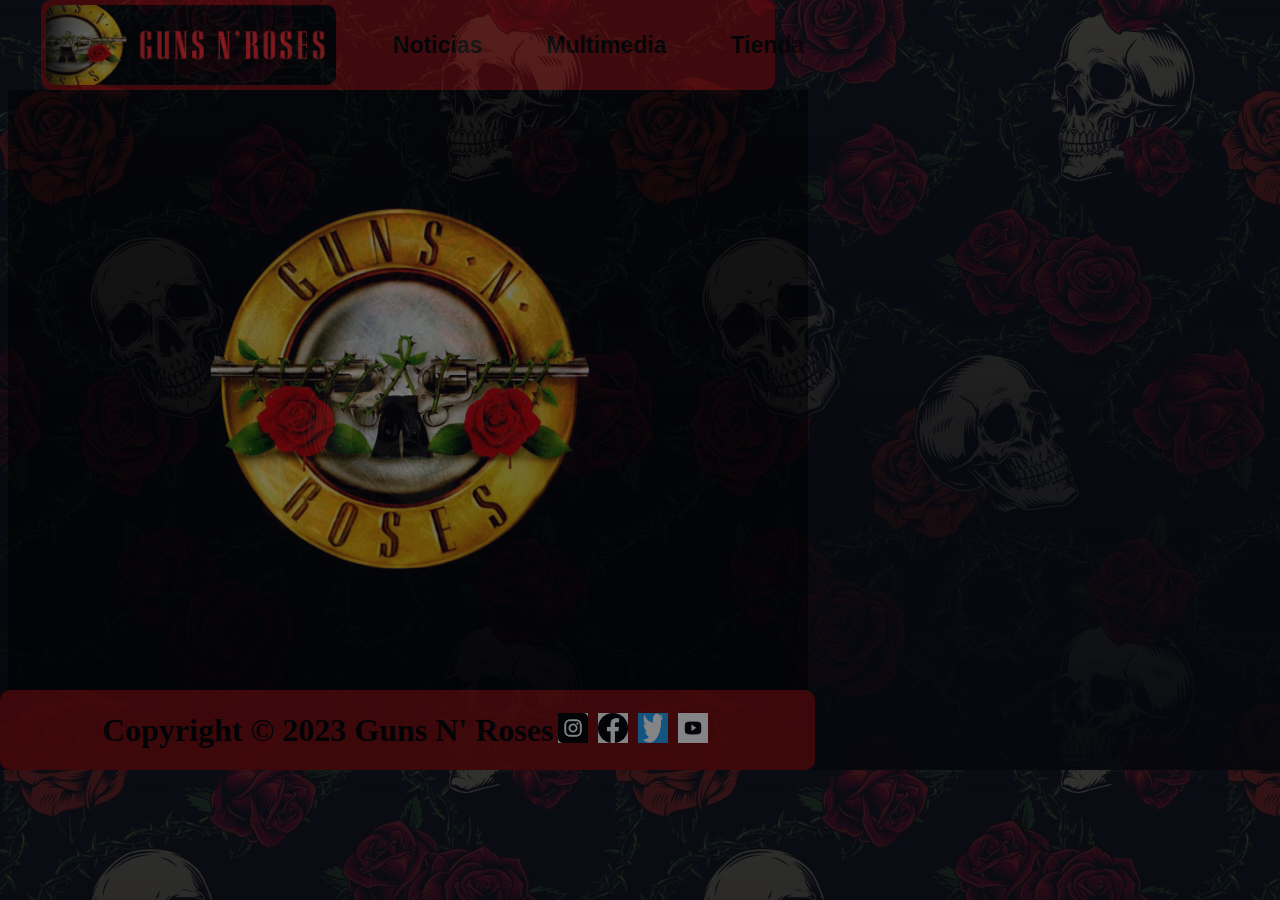
<file: index.html>
<!DOCTYPE html>
<html lang="en">
<head>
    <meta charset="UTF-8">
    <meta name="viewport" content="width=device-width, initial-scale=1.0">
    <link rel="preconnect" href="https://fonts.googleapis.com">
    <link rel="preconnect" href="https://fonts.gstatic.com" crossorigin>
    <link href="https://fonts.googleapis.com/css2?family=Inconsolata:wght@300&display=swap" rel="stylesheet">
    <link rel="stylesheet" href="./css/style.css">
    <link rel="icon" type="image/png" sizes="32x32" href="fotos/android-chrome-192x192.png">


     <title>GNR WEB</title>
</head>
<link rel="stylesheet" href="./fotos/android-chrome-192x192.png">

  <body>
    <div class="container">
      <header class="header">
    
        <nav class="headerNav">
            <div class="headerLogo">
               <a href="index.html"><img src="./fotos/logob.jpg" alt="logo"></a>
            </div>
        

          <ul class="headerMenu">
            <li class="headerItem"><a class="link" href="./pags/noticias.html">Noticias</a></li>
            <li class="headerItem"><a class="link" href="./pags/multimedia.html">Multimedia</a></li>
            <li class="headerItem"><a class="link" href="./pags/tienda.html">Tienda</a></li>
          
          </ul>
        </nav>
</header>
<main class="cuerpo">
  
  </class>
  <img src="./fotos/gnr.webp" alt="fondo index">
</main>

<footer class="footer">
       <div class="text">
        <h1>Copyright © 2023 Guns N' Roses</h1>
      </div>
 
     <div class="footerimg">
       
        <a href="https://www.instagram.com" target="_blank"><img src="./fotos/ig.png" alt="logo ig">
        <a href="https://www.facebook.com" target="_blank"><img src="./fotos/face.png" alt="logo fb">
        <a href="https://www.twitter.com" target="_blank"><img src="./fotos/twt.png" alt="logo tw">
        <a href="https://www.youtube.com" target="_blank"><img src="./fotos/yt.jpg" alt="logo yt">
      </div> 
 
 
</footer>
    </div>
    
</body>
</html>
</div>
</file>
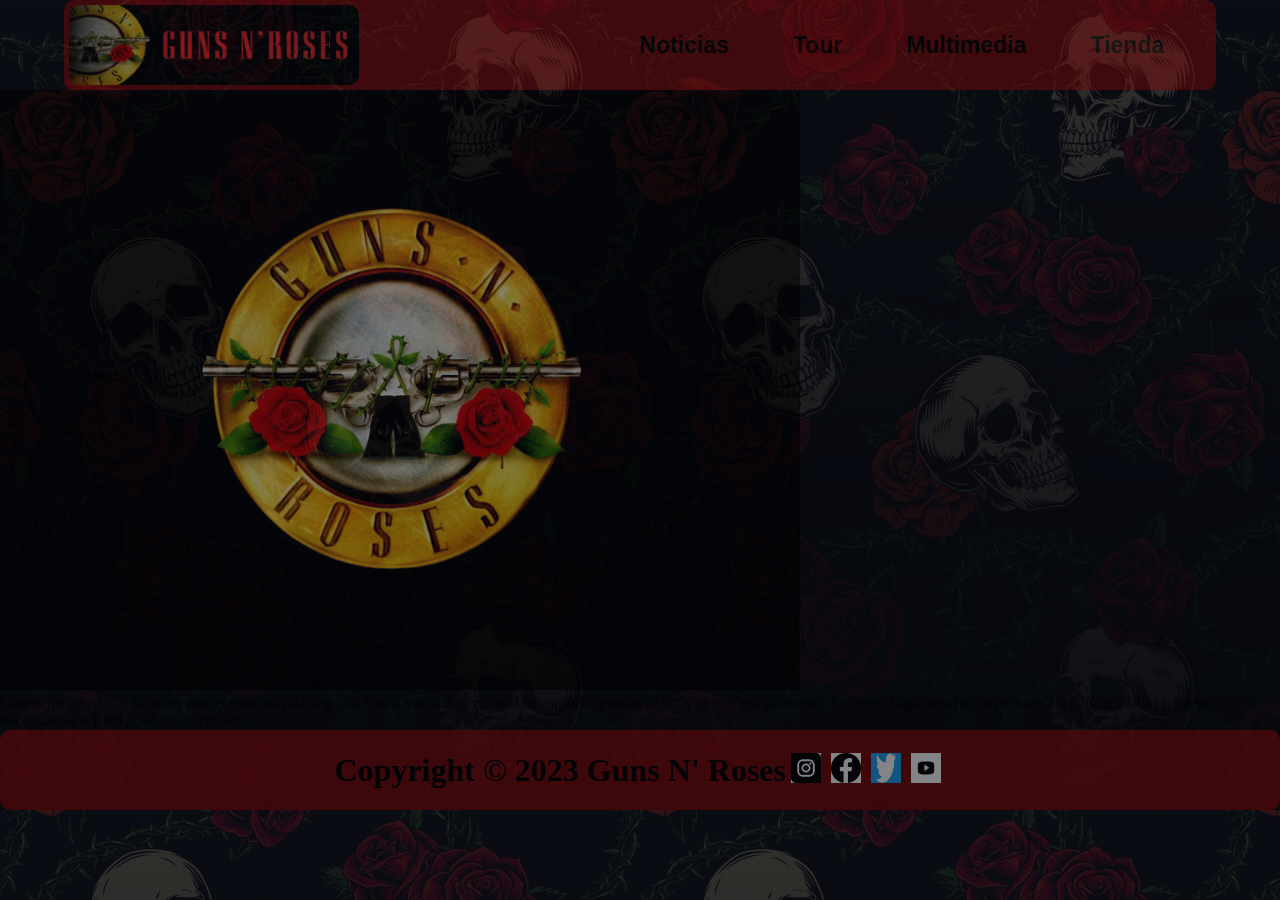
<file: grid.html>
<!DOCTYPE html>
<html lang="en">
<head>
    <meta charset="UTF-8">
    <meta name="viewport" content="width=device-width, initial-scale=1.0">
    <link rel="preconnect" href="https://fonts.googleapis.com">
    <link rel="preconnect" href="https://fonts.gstatic.com" crossorigin>
    <link href="https://fonts.googleapis.com/css2?family=Inconsolata:wght@300&display=swap" rel="stylesheet">
    <link rel="stylesheet" href="./css/style.css">
    <link rel="icon" type="image/png" sizes="32x32" href="fotos/android-chrome-192x192.png">


     <title>GNR WEB</title>
</head>
<link rel="stylesheet" href="./fotos/android-chrome-192x192.png">
  <body>
    <div class="container">

        <header class="header">
            <nav class="headerNav">
                <div class="headerLogo">
                   <a href="index.html"><img src="./fotos/logob.jpg" alt="logo"></a>
                </div>
            

              <ul class="headerMenu">
                <li class="headerItem"><a class="link" href="noticias.html">Noticias</a></li>
                <li class="headerItem"><a class="link" href="tour.html">Tour</a></li>
                <li class="headerItem"><a class="link" href="multimedia.html">Multimedia</a></li>
                <li class="headerItem"><a class="link" href="tienda.html">Tienda</a></li>
              
              </ul>
            </nav>
        </header>

        <section1 class="section1">
            <img src="./fotos/gnr.webp" alt="fondo index">
        </section1>
            
        <section2 class="section2">
            <p>Lorem ipsum, dolor sit amet consectetur adipisicing elit. Quod veritatis error omnis corporis quaerat officiis ut minima praesentium, nemo fugit, tenetur, asperiores cupiditate mollitia. Saepe, necessitatibus fugit. Dolore, porro vero!</p>
        </section2>

        <footer class="footer">
            <div class="text">
                <h1>Copyright © 2023 Guns N' Roses</h1>
              </div>
         
             <div class="footerimg">
               
                <a href="https://www.instagram.com" target="_blank"><img src="./fotos/ig.png" alt="logo ig">
                <a href="https://www.facebook.com" target="_blank"><img src="./fotos/face.png" alt="logo fb">
                <a href="https://www.twitter.com" target="_blank"><img src="./fotos/twt.png" alt="logo tw">
                <a href="https://www.youtube.com" target="_blank"><img src="./fotos/yt.jpg" alt="logo yt">
                  <a href="" class="fa fa-facebook"></a>
              </div> 
         
        </footer>

      </div>
   
</div>
    
</body>
</html>
</file>
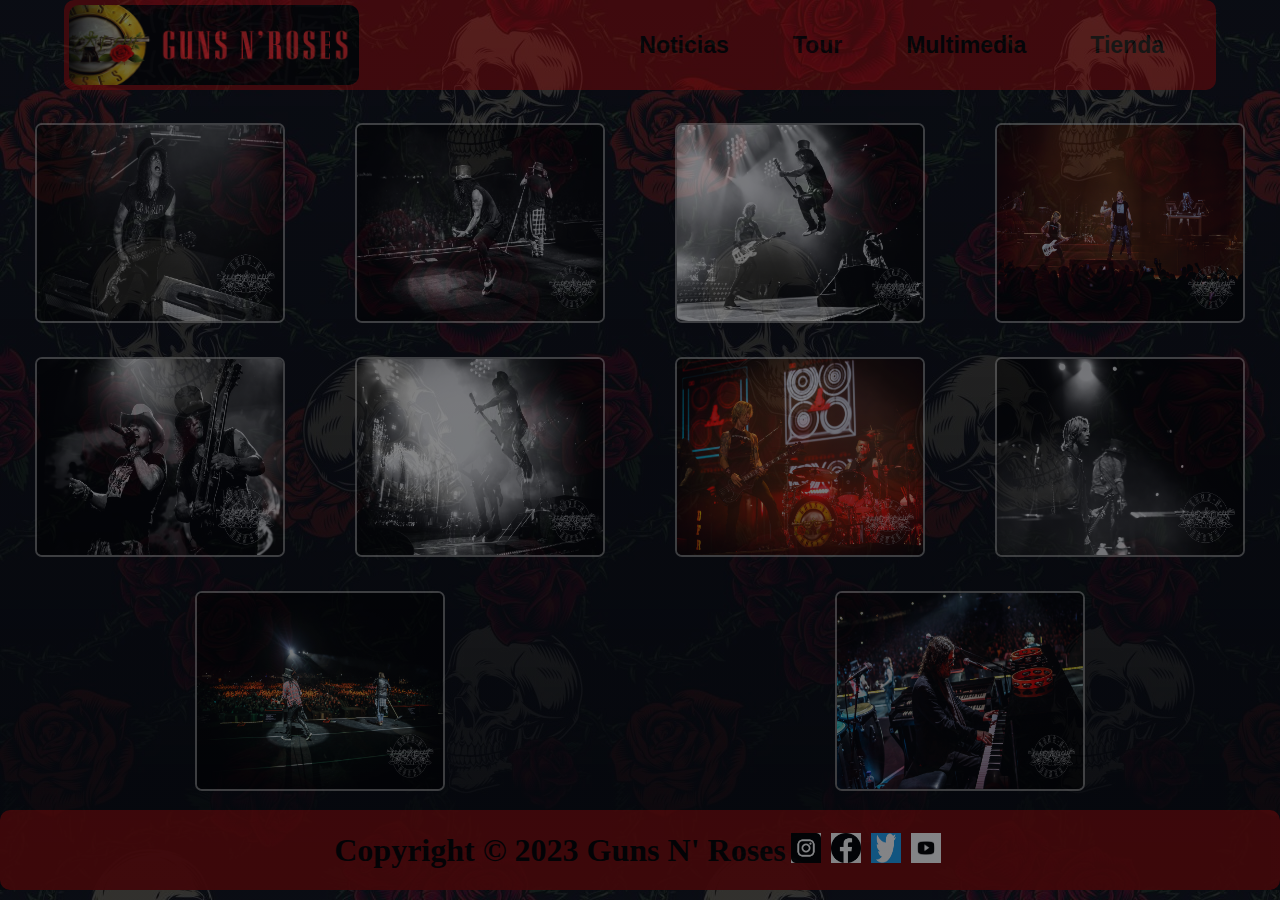
<file: multimedia.html>
<!DOCTYPE html>
<html lang="en">
<head>
    <meta charset="UTF-8">
    <meta name="viewport" content="width=device-width, initial-scale=1.0">
    <link rel="stylesheet" href="./css/style.css">
     <title>Document</title>
</head>
<body>
  <div class="container">
    <header class="header">
    
      <nav class="headerNav">
          <div class="headerLogo">
              <a href="index.html"><img src="./fotos/logob.jpg" alt="logo"></a>
          </div>
      

        <ul class="headerMenu">
          <li class="headerItem"><a class="link" href="noticias.html">Noticias</a></li>
          <li class="headerItem"><a class="link" href="tour.html">Tour</a></li>
          <li class="headerItem"><a class="link" href="multimedia.html">Multimedia</a></li>
          <li class="headerItem"><a class="link" href="tienda.html">Tienda</a></li>
        
        </ul>
      </nav>
    </header>
        <br>
      <main class="cuerpomult">
        <div class="imgmult">
          <img src="./fotos/1.jpg" alt="">
          </div>
          <div class="imgmult">
          <img src="./fotos/2.jpg" alt="">
          </div>
          <div class="imgmult">
          <img src="./fotos/3.jpg" alt="">
          </div>
          <div class="imgmult">
          <img src="./fotos/4.jpg" alt="">
          </div>
          <div class="imgmult">
          <img src="./fotos/5.jpg" alt="">
          </div>
          <div class="imgmult">
          <img src="./fotos/6.jpg" alt="">
          </div>
          <div class="imgmult">
          <img src="./fotos/7.jpg" alt="">
          </div>
          <div class="imgmult">
          <img src="./fotos/8.jpg" alt="">
          </div>
          <div class="imgmult">
          <img src="./fotos/9.jpg" alt="">
          </div>
          <div class="imgmult">
          <img src="./fotos/10.jpg" alt="">
          </div>
        
    </main>

      <footer class="footer">
        <div class="text">
          <h1>Copyright © 2023 Guns N' Roses</h1>
        </div>

        <div class="footerimg">
          <a href="https://www.instagram.com" target="_blank"><img src="./fotos/ig.png" alt="logo ig">
          <a href="https://www.facebook.com" target="_blank"><img src="./fotos/face.png" alt="logo fb">
          <a href="https://www.twitter.com" target="_blank"><img src="./fotos/twt.png" alt="logo tw">
          <a href="https://www.youtube.com" target="_blank"><img src="./fotos/yt.jpg" alt="logo yt">
        </div> 


      </footer>

</div>
    
</body>
</html>
</file>
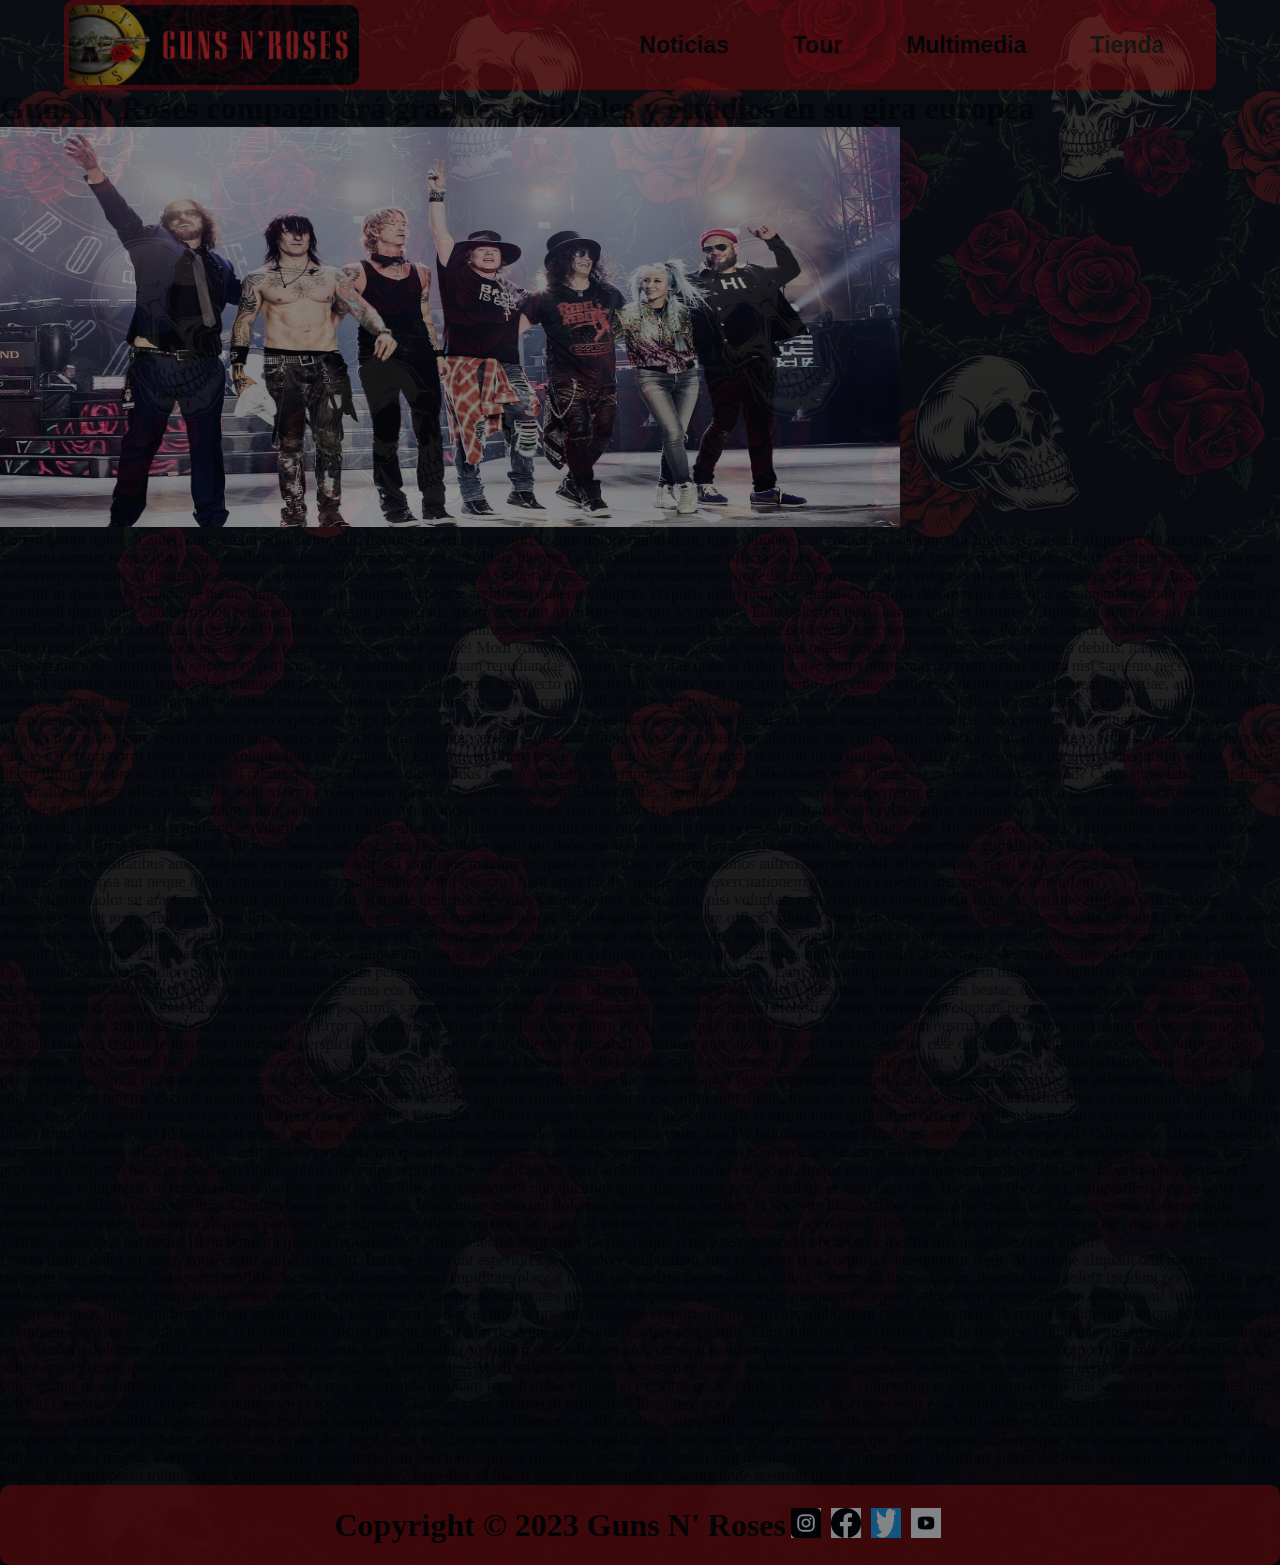
<file: noticias.html>
<!DOCTYPE html>
<html lang="en">
<head>
    <meta charset="UTF-8">
    <meta name="viewport" content="width=device-width, initial-scale=1.0">
    <link href="https://cdn.jsdelivr.net/npm/bootstrap@5.3.1/dist/css/bootstrap.min.css" rel="stylesheet" integrity="sha384-4bw+/aepP/YC94hEpVNVgiZdgIC5+VKNBQNGCHeKRQN+PtmoHDEXuppvnDJzQIu9" crossorigin="anonymous">
    <link href="https://cdn.jsdelivr.net/npm/bootstrap@5.3.1/dist/css/bootstrap.min.css" rel="stylesheet" integrity="sha384-4bw+/aepP/YC94hEpVNVgiZdgIC5+VKNBQNGCHeKRQN+PtmoHDEXuppvnDJzQIu9" crossorigin="anonymous">
    <link rel="stylesheet" href="./css/style.css">
    <link rel="preconnect" href="https://fonts.gstatic.com" crossorigin>
    <link href="https://fonts.googleapis.com/css2?family=Inconsolata:wght@300&display=swap" rel="stylesheet">
     <title>Document</title>
</head>
<body>
  
    <div class="header">
    
      <nav class="headerNav">
          <div class="headerLogo">
              <a href="index.html"><img src="./fotos/logob.jpg" alt="logo"></a>
          </div>
      

        <ul class="headerMenu">
          <li class="headerItem"><a class="link" href="noticias.html">Noticias</a></li>
          <li class="headerItem"><a class="link" href="tour.html">Tour</a></li>
          <li class="headerItem"><a class="link" href="multimedia.html">Multimedia</a></li>
          <li class="headerItem"><a class="link" href="tienda.html">Tienda</a></li>
        
        </ul>
      </nav>
   
</header>
<main class="cuerpon">
<div class="container-fluid">
<div class="row">
  <div class="col-xs-12  text-light p-3 text-center col1">
 <h1 class="">
  Guns N’ Roses compaginará grandes festivales y estadios en su gira europea
 </h1>
  </div>
  <div class="col-xs-12 text-center imgnot">
   
    <img class="img-fluid" src="./fotos/guns-n-roses-2023-pic-1.jpg" alt="">
    
  </div>
  <div class="col-xs-12 col-lg-6 p-3 text-light "><p>
   Lorem ipsum dolor sit amet, consectetur adipisicing elit. Ratione deserunt asperiores sequi dolore quibusdam, nisi voluptate rem corporis consequuntur fugit. At, ratione aliquam odit maxime, magnam eveniet neque fuga porro mollitia ducimus doloremque amet cupiditate placeat facilis quibusdam facere officia soluta. Commodi itaque ipsum, deleniti iusto soluta incidunt porro, et illo eum doloremque harum! At ipsum hic laborum veniam odio corporis doloremque voluptates nesciunt voluptatum cum, impedit, magnam excepturi voluptatem exercitationem quod quam! Iusto pariatur suscipit in quos unde cupiditate harum autem adipisci voluptatum beatae architecto quaerat voluptate corporis optio tempora, quibusdam culpa doloremque deserunt assumenda ratione iste voluptates? Commodi quasi, unde, dolorem non reiciendis nam ipsum perspiciatis ipsam deserunt asperiores suscipit accusamus. Eum dolorum quasi harum quia in maiores. Cupiditate autem sequi accusamus id, reprehenderit dolorem officia quas quos blanditiis nemo eos repellendus numquam eum laborum non, corrupti natus atque possimus. Iure numquam beatae, dolorem corporis ratione nisi repellat aut, soluta quod placeat quos laborum quaerat atque possimus sapiente neque! Modi voluptatibus non accusamus harum molestias omnis commodi voluptate nemo, maiores debitis, itaque inventore consequatur nisi, similique obcaecati ea pariatur. Error assumenda magnam repudiandae veniam et ex, vitae quos at dolor beatae sunt voluptatum nostrum nemo rerum nisi sapiente necessitatibus hic deleniti corporis debitis temporibus numquam perspiciatis quas. Labore error architecto explicabo! Inventore non suscipit nemo? In, consectetur esse debitis exercitationem molestiae, adipisci ipsa numquam fugiat mollitia fugit dignissimos maiores voluptas accusamus ratione laborum et officia alias, culpa velit cumque voluptatibus magni sint. Velit enim est debitis pariatur, amet fugiat. Culpa perspiciatis possimus incidunt officiis vero explicabo, fugit natus vel ducimus earum officia repellat eius sint amet fugiat excepturi suscipit. Sed corporis, doloremque eos voluptatem distinctio adipisci placeat tenetur, eveniet ipsum asperiores exercitationem nesciunt sapiente quisquam maiores est animi sunt dignissimos iste consectetur, doloribus autem ducimus accusantium! Reprehenderit eaque, excepturi porro totam magni voluptatibus consequuntur? Expedita ad libero neque repudiandae, laborum unde nostrum iusto quibusdam officiis repellendus pariatur accusantium soluta. Officiis libero illum tempora sit? Id fugiat nisi minus qui ipsa aliquam, dignissimos recusandae officiis tempora enim, iste hic laboriosam eum aliquid est maiores illum saepe ad? Culpa quos labore, expedita aspernatur laborum officia fuga illo, velit maiores voluptatum quaerat! Laboriosam, sunt! Doloremque, repellat eum nam recusandae aspernatur eaque aliquid corrupti facere sequi accusamus fuga provident distinctio hic a praesentium illum, animi eius culpa repudiandae vel obcaecati quos architecto assumenda eligendi. Itaque cum soluta atque temporibus! Pariatur, laboriosam aspernatur? Perferendis voluptatem in repudiandae doloribus porro facilis alias exercitationem quo ducimus quas dignissimos necessitatibus, et vero fuga odit. Hic saepe obcaecati, voluptatibus beatae amet esse quaerat quos officia porro mollitia. Aliquam beatae aut nesciunt, laudantium optio qui dolorum saepe tenetur veniam, et sapiente libero labore aspernatur cupiditate? Magni earum deserunt quia recusandae necessitatibus amet aliquam, pariatur vitae adipisci similique maxime ex quasi sit veritatis et. Dignissimos autem aperiam nihil officiis labore repellendus saepe hic, dicta nesciunt dolores veritatis, quae ipsa aut neque illum tempora quaerat repudiandae? Nihil delectus fugit amet facilis, neque error exercitationem obcaecati expedita nisi modi, nesciunt ullam?
  </p></div>
  <div class="col-xs-12 col-lg-6 p-3  text-light"><p>
    Lorem ipsum dolor sit amet, consectetur adipisicing elit. Ratione deserunt asperiores sequi dolore quibusdam, nisi voluptate rem corporis consequuntur fugit. At, ratione aliquam odit maxime, magnam eveniet neque fuga porro mollitia ducimus doloremque amet cupiditate placeat facilis quibusdam facere officia soluta. Commodi itaque ipsum, deleniti iusto soluta incidunt porro, et illo eum doloremque harum! At ipsum hic laborum veniam odio corporis doloremque voluptates nesciunt voluptatum cum, impedit, magnam excepturi voluptatem exercitationem quod quam! Iusto pariatur suscipit in quos unde cupiditate harum autem adipisci voluptatum beatae architecto quaerat voluptate corporis optio tempora, quibusdam culpa doloremque deserunt assumenda ratione iste voluptates? Commodi quasi, unde, dolorem non reiciendis nam ipsum perspiciatis ipsam deserunt asperiores suscipiqadt accusamus. Eum dolorum quasi harum quia in maiores. Cupiditate autem sequi accusamus id, reprehenderit dolorem officia quas quos blanditiis nemo eos repellendus numquam eum laborum non, corrupti natus atque possimus. Iure numquam beatae, dolorem corporis ratione nisi repellat aut, soluta quod placeat quos laborum quaerat atque possimus sapiente neque! Modi voluptatibus non accusamus harum molestias omnis commodi voluptate nemo, maiores debitis, itaque inventore consequatur nisi, similique obcaecati ea pariatur. Error assumenda magnam repudiandae veniam et ex, vitae quos at dolor beatae sunt voluptatum nostrum nemo rerum nisi sapiente necessitatibus hic deleniti corporis debitis temporibus numquam perspiciatis quas. Labore error architecto explicabo! Inventore non suscipit nemo? In, consectetur esse debitis exercitationem molestiae, adipisci ipsa numquam fugiat mollitia fugit dignissimos maiores voluptas accusamus ratione laborum et officia alias, culpa velit cumque voluptatibus magni sint. Velit enim est debitis pariatur, amet fugiat. Culpa perspiciatis possimus incidunt officiis vero explicabo, fugit natus vel ducimus earum officia repellat eius sint amet fugiat excepturi suscipit. Sed corporis, doloremque eos voluptatem distinctio adipisci placeat tenetur, eveniet ipsum asperiores exercitationem nesciunt sapiente quisquam maiores est animi sunt dignissimos iste consectetur, doloribus autem ducimus accusantium! Reprehenderit eaque, excepturi porro totam magni voluptatibus consequuntur? Expedita ad libero neque repudiandae, laborum unde nostrum iusto quibusdam officiis repellendus pariatur accusantium soluta. Officiis libero illum tempora sit? Id fugiat nisi minus qui ipsa aliquam, dignissimos recusandae officiis tempora enim, iste hic laboriosam eum aliquid est maiores illum saepe ad? Culpa quos labore, expedita aspernatur laborum officia fuga illo, velit maiores voluptatum quaerat! Laboriosam, sunt! Doloremque, repellat eum nam recusandae aspernatur eaque aliquid corrupti facere sequi accusamus fuga provident distinctio hic a praesentium illum, animi eius culpa repudiandae vel obcaecati quos architecto assumenda eligendi. Itaque cum soluta atque temporibus! Pariatur, laboriosam aspernatur? Perferendis voluptatem in repudiandae doloribus porro facilis alias exercitationem quo ducimus quas dignissimos necessitatibus, et vero fuga odit. Hic saepe obcaecati, voluptatibus beatae amet esse quaerat quos officia porro mollitia. Aliquam beatae aut nesciunt, laudantium optio qui dolorum saepe tenetur veniam, et sapiente libero labore aspernatur cupiditate? Magni earum deserunt quia recusandae necessitatibus amet aliquam, pariatur vitae adipisci similique maxime ex quasi sit veritatis et. Dignissimos autem aperiam nihil officiis labore repellendus saepe hic, dicta nesciunt dolores veritatis, quae ipsa aut neque illum tempora quaerat repudiandae? Nihil delectus fugit amet facilis, neque error exercitationem obcaecati expedita nisi modi, nesciunt ullam?
   </p>
  </div>
  <div class="col-xs-12 col-lg-12 p-3 bg-secondary text-light"><p>
    Lorem ipsum dolor sit amet, consectetur adipisicing elit. Ratione deserunt asperiores sequi dolore quibusdam, nisi voluptate rem corporis consequuntur fugit. At, ratione aliquam odit maxime, magnam eveniet neque fuga porro mollitia ducimus doloremque amet cupiditate placeat facilis quibusdam facere officia soluta. Commodi itaque ipsum, deleniti iusto soluta incidunt porro, et illo eum doloremque harum! At ipsum hic laborum veniam odio corporis doloremque voluptates nesciunt voluptatum cum, impedit, magnam excepturi voluptatem exercitationem quod quam! Iusto pariatur suscipit in quos unde cupiditate harum autem adipisci voluptatum beatae architecto quaerat voluptate corporis optio tempora, quibusdam culpa doloremque deserunt assumenda ratione iste voluptates? Commodi quasi, unde, dolorem non reiciendis nam ipsum perspiciatis ipsam deserunt asperiores suscipit accusamus. Eum dolorum quasi harum quia in maiores. Cupiditate autem sequi accusamus id, reprehenderit dolorem officia quas quos blanditiis nemo eos repellendus numquam eum laborum non, corrupti natus atque possimus. Iure numquam beatae, dolorem corporis ratione nisi repellat aut, soluta quod placeat quos laborum quaerat atque possimus sapiente neque! Modi voluptatibus non accusamus harum molestias omnis commodi voluptate nemo, maiores debitis, itaque inventore consequatur nisi, similique obcaecati ea pariatur. Error assumenda magnam repudiandae veniam et ex, vitae quos at dolor beatae sunt voluptatum nostrum nemo rerum nisi sapiente necessitatibus hic deleniti corporis debitis temporibus numquam perspiciatis quas. Labore error architecto explicabo! Inventore non suscipit nemo? In, consectetur esse debitis exercitationem molestiae, adipisci ipsa numquam fugiat mollitia fugit dignissimos maiores voluptas accusamus ratione laborum et officia alias, culpa velit cumque voluptatibus magni sint. Velit enim est debitis pariatur, amet fugiat. Culpa perspiciatis possimus incidunt officiis vero explicabo, fugit natus vel ducimus earum officia repellat eius sint amet fugiat excepturi suscipit. Sed corporis, doloremque eos voluptatem distinctio adipisci placeat tenetur, eveniet ipsum asperiores exercitationem nesciunt sapiente quisquam maiores est animi sunt dignissimos iste consectetur, doloribus autem ducimus accusantium! Reprehenderit eaque, excepturi porro totam magni voluptatibus consequuntur? Expedita ad libero neque repudiandae, laborum unde nostrum iusto quibusdam 
   </p></div>
  
</div>
</div>
</main>

<footer class="footer">
<div class="text">
 <h1>Copyright © 2023 Guns N' Roses</h1>
</div>

<div class="footerimg">

 <a href="https://www.instagram.com" target="_blank"><img src="./fotos/ig.png" alt="logo ig">
 <a href="https://www.facebook.com" target="_blank"><img src="./fotos/face.png" alt="logo fb">
 <a href="https://www.twitter.com" target="_blank"><img src="./fotos/twt.png" alt="logo tw">
 <a href="https://www.youtube.com" target="_blank"><img src="./fotos/yt.jpg" alt="logo yt">
</div>


</footer>
</div>
<script src="https://cdn.jsdelivr.net/npm/bootstrap@5.3.1/dist/js/bootstrap.bundle.min.js" integrity="sha384-HwwvtgBNo3bZJJLYd8oVXjrBZt8cqVSpeBNS5n7C8IVInixGAoxmnlMuBnhbgrkm" crossorigin="anonymous"></script> 
</body>
</html>
</file>
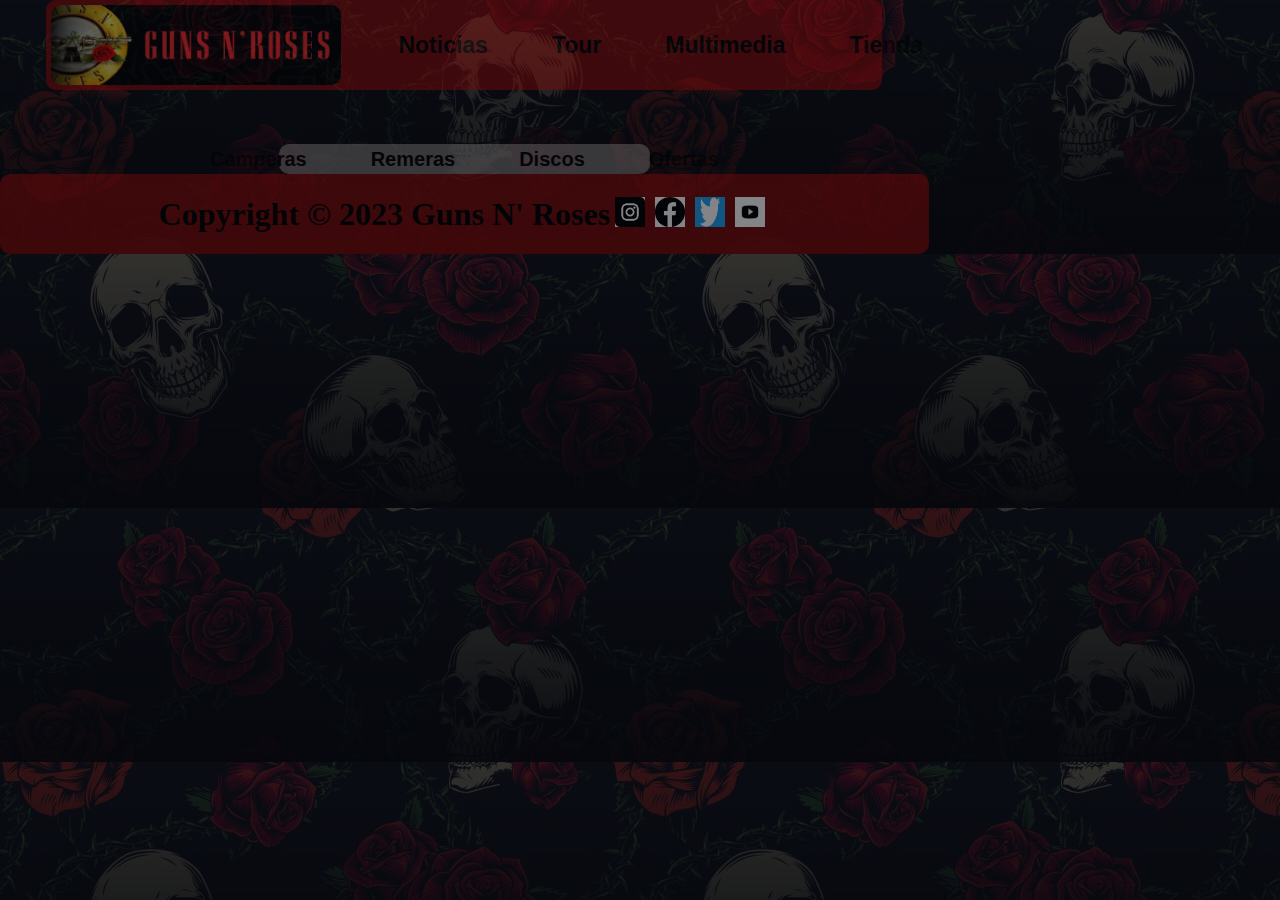
<file: tienda.html>
<!DOCTYPE html>
<html lang="en">
<head>
    <meta charset="UTF-8">
    <meta name="viewport" content="width=device-width, initial-scale=1.0">
    <link rel="stylesheet" href="./css/style.css">
     <title>Document</title>
</head>
<body>
  <div class="container">
    <header class="header">
    
      <nav class="headerNav">
          <div class="headerLogo">
              <a href="index.html"><img src="./fotos/logob.jpg" alt="logo"></a>
          </div>
      

        <ul class="headerMenu">
          <li class="headerItem"><a class="link" href="noticias.html">Noticias</a></li>
          <li class="headerItem"><a class="link" href="tour.html">Tour</a></li>
          <li class="headerItem"><a class="link" href="multimedia.html">Multimedia</a></li>
          <li class="headerItem"><a class="link" href="tienda.html">Tienda</a></li>
        
        </ul>
      </nav>
</header>
<br><br><br>
<main class="cuerpo">
<nav class="navtienda">


 <ul class="tienda">
  <li class="tiendalist"><a class="link" href="">Camperas</a></li>
  <li class=""><a class="link" href="">Remeras</a></li>
  <li class=""><a class="link" href="">Discos</a></li>
  <li class="tiendalist"><a class="link" href="">Ofertas</a></li>

  </ul>
</nav>
</main>

<footer class="footer">

<div class="text">
 <h1>Copyright © 2023 Guns N' Roses</h1>
</div>

<div class="footerimg">

 <a href="https://www.instagram.com" target="_blank"><img src="./fotos/ig.png" alt="logo ig">
 <a href="https://www.facebook.com" target="_blank"><img src="./fotos/face.png" alt="logo fb">
 <a href="https://www.twitter.com" target="_blank"><img src="./fotos/twt.png" alt="logo tw">
 <a href="https://www.youtube.com" target="_blank"><img src="./fotos/yt.jpg" alt="logo yt">
</div> 


</footer>
  </div>
    
</body>
</html>
</file>
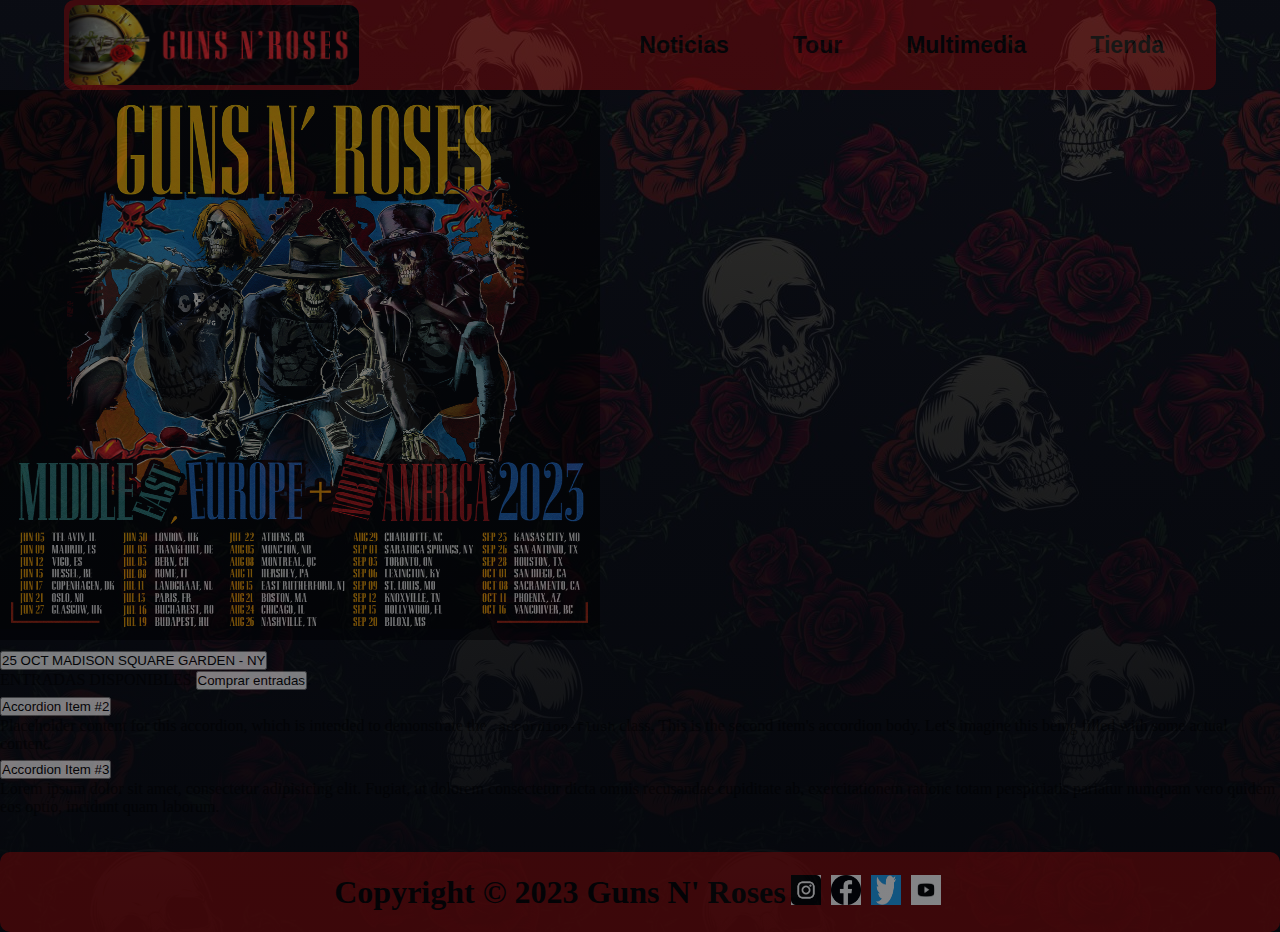
<file: tour.html>
<!DOCTYPE html>
<html lang="en">
<head>
    <meta charset="UTF-8">
    <meta name="viewport" content="width=device-width, initial-scale=1.0">
    <link href="https://cdn.jsdelivr.net/npm/bootstrap@5.3.1/dist/css/bootstrap.min.css" rel="stylesheet" integrity="sha384-4bw+/aepP/YC94hEpVNVgiZdgIC5+VKNBQNGCHeKRQN+PtmoHDEXuppvnDJzQIu9" crossorigin="anonymous">
    <link rel="stylesheet" href="./css/style.css">
     <title>Document</title>
</head>
<body>
  <div class="container">
    <header class="header">
    
      <nav class="headerNav">
          <div class="headerLogo">
              <a href="index.html"><img src="./fotos/logob.jpg" alt="logo"></a>
          </div>
      

        <ul class="headerMenu">
          <li class="headerItem"><a class="link" href="noticias.html">Noticias</a></li>
          <li class="headerItem"><a class="link" href="tour.html">Tour</a></li>
          <li class="headerItem"><a class="link" href="multimedia.html">Multimedia</a></li>
          <li class="headerItem"><a class="link" href="tienda.html">Tienda</a></li>
        
        </ul>
      </nav>
</header>
<main class="cuerpo">
  <div class="container">
<div class="row">
  <div class="col-12 p-5 text-center logog ">
    <img src="./fotos/gira.png" alt="logo gira">
  </div>
  <div class="col-6 m-auto  acordeon">
    <div class="accordion accordion-flush" id="accordionFlushExample">
      <div class="accordion-item">
        <h2 class="accordion-header">
          <button class="accordion-button collapsed" type="button" data-bs-toggle="collapse" data-bs-target="#flush-collapseOne" aria-expanded="false" aria-controls="flush-collapseOne">
            25 OCT MADISON SQUARE GARDEN - NY
          </button>
        </h2>
        <div id="flush-collapseOne" class="accordion-collapse collapse" data-bs-parent="#accordionFlushExample">
          <div class="accordion-body">ENTRADAS DISPONIBLES <code><button type="button" class="btn btn-dark">Comprar entradas</button></code>.</div>
        </div>
      </div>
      <div class="accordion-item">
        <h2 class="accordion-header">
          <button class="accordion-button collapsed" type="button" data-bs-toggle="collapse" data-bs-target="#flush-collapseTwo" aria-expanded="false" aria-controls="flush-collapseTwo">
            Accordion Item #2
          </button>
        </h2>
        <div id="flush-collapseTwo" class="accordion-collapse collapse" data-bs-parent="#accordionFlushExample">
          <div class="accordion-body">Placeholder content for this accordion, which is intended to demonstrate the <code>.accordion-flush</code> class. This is the second item's accordion body. Let's imagine this being filled with some actual content.</div>
        </div>
      </div>
      <div class="accordion-item">
        <h2 class="accordion-header">
          <button class="accordion-button collapsed" type="button" data-bs-toggle="collapse" data-bs-target="#flush-collapseThree" aria-expanded="false" aria-controls="flush-collapseThree">
            Accordion Item #3
          </button>
        </h2>
        <div id="flush-collapseThree" class="accordion-collapse collapse" data-bs-parent="#accordionFlushExample">
          <div class="accordion-body"><p>Lorem ipsum dolor sit amet, consectetur adipisicing elit. Fugiat, ut dolorem consectetur dicta omnis recusandae cupiditate ab, exercitationem ratione totam perspiciatis pariatur numquam vero quidem eos optio, incidunt quam laborum.</p></div>
        </div>
      </div>
    </div>
  </div>
</div>
  </div>
  
</main>
<br><br>
<footer class="footer">
<div class="text">
 <h1>Copyright © 2023 Guns N' Roses</h1>
</div>

<div class="footerimg">

 <a href="https://www.instagram.com" target="_blank"><img src="./fotos/ig.png" alt="logo ig">
 <a href="https://www.facebook.com" target="_blank"><img src="./fotos/face.png" alt="logo fb">
 <a href="https://www.twitter.com" target="_blank"><img src="./fotos/twt.png" alt="logo tw">
 <a href="https://www.youtube.com" target="_blank"><img src="./fotos/yt.jpg" alt="logo yt">
</div> 


</footer>
  </div>
  <script src="https://cdn.jsdelivr.net/npm/bootstrap@5.3.1/dist/js/bootstrap.bundle.min.js" integrity="sha384-HwwvtgBNo3bZJJLYd8oVXjrBZt8cqVSpeBNS5n7C8IVInixGAoxmnlMuBnhbgrkm" crossorigin="anonymous"></script>  
</body>
</html>
</file>
<file: css/style.css>
*{
    margin: 0;
    padding: 0;
    box-sizing: border-box;
}



.container1{
   display: grid;
   gap: 15px;
   grid-template-columns: repeat(3, auto);
   grid-template-rows: repeat(3, auto);
   grid-template-areas: 
        "header header header"
        "col1 col2 col3"
        "footer footer footer";
}


body{
    margin: 0;
   background-color: black;
   background: linear-gradient(rgba(5,7,12,0.8),rgba(5,7,12,0.98)),
    url(../fotos/fondocalav.jpg);
   opacity: 0.5;
   display: flex;
    
   
}


header{
    display: flex;
    grid-area: header;
}
.container1 .col1{
    grid-area: col1;
}
.container1 .col2{
    grid-area: col2;
}
.container1 .col3{
    grid-area: col3;
}

.headerNav{ 
    width: 90%;
    height: 90px;
    margin: 0 auto;
    background-color:rgba(132, 9, 9, 0.874);
    border-radius: 10px;
    display: flex;
    justify-content: space-between;

}



.headerLogo img{
    width: 300px;
    height:90px;
    padding: 5px;
    margin: auto;
    border-radius: 15px;
    grid-area: headerLogo;
}

.headerMenu{
    font-family: Arial, Helvetica, sans-serif;
    font-size: 20px;
    list-style: none;
    display: flex;
    align-items: center;
    padding: 20px;
}

.link{
    color: black;
    font-weight:bolder;
    text-decoration: none;
    padding: 2rem;
    font-size: 23px;
    
}

.headerNav .a{
    font-weight: 300;
}

.link:hover{
    font-family: Arial, Helvetica, sans-serif;
    background-color: black;
    opacity: 0.8;
    color: white;
    font-size: 20px;
    border-radius: 10px;
    padding:15px;
}



.cuerpo{
    display: flex;
    justify-content: center;
    grid-area: cuerpo;

}

.seccion{ 
    color: whitesmoke;  
    display: flex;
    justify-content: center;
    align-items: center;
    margin-top: 1rem ;
    margin: 1rem;
    grid-area: seccion;

}

.cuerpo img{
    height: auto;
    width: auto;
   opacity: 0.9;

}

.cuerpo .letrablanca{
    font-family: 'Inconsolata', monospace;
    font-size: 20px;
    color: whitesmoke;
    padding: 3rem;
   
    
}



.cuerpomult{
    display: flex;
    flex-direction: row;
    flex-wrap: wrap;
    justify-content: space-around;

}

.cuerpomult img{
    height: 200px;
    width: 250px;
    border: 2px double grey;
    border-radius: 7px;
    opacity: 0.9;
}

.cuerpomult img:hover{
    opacity: 1;
    border: solid white 2px;
}

.imgmult{
    margin: 15px;
}

.pnot{
    font-family: 'Inconsolata', monospace;
    color: whitesmoke;
}



.cuerponot{
    display: flex;
    flex-direction: column;
    justify-content: center;

}

.imgn{
    width: 10px;
    margin: auto;
    display: flex;
    flex-direction: column;
    justify-content: center;
    align-items: center;
}
.imgnot img{
    height: 400px;
    width: 900px;
}

.tourimg img{
    width: 700px;
    height: 600px;
    padding: 10px;
    margin: 0 auto;
    display: flex;
    justify-content: center;
}

.titulos{
    color: whitesmoke;
    font-size: 0.9rem;
    display: flex;
    justify-content: center;
    margin: 1rem;
}

.nota, .nota1{
    color: whitesmoke;  
    display: flex;
    justify-content: center;
    align-items: center;
    margin-top: 1rem ;
    margin: 1rem;
    
   
}

.nota{grid-area: nota;
}

.nota1{
    grid-area: nota1;
}

footer{
    background-color:rgba(132, 9, 9, 0.874);
    height: 5rem;
    border-radius: 10px;
    margin-top: auto;
    display: flex;
    justify-content: center;
    align-items: center;
    grid-area: footer;
}



footer .text{
    display: flex;
    justify-content:center;
    align-items: center;
}

footer img{
    
    width: 2.5rem;
    height: 2.5rem;
    padding: 5px;
}

footer .footerimg{
    border-radius: 10px;
    display: flex;
    justify-content:center;
    
}

.logog img{
    height: 550px;
    width: 600px;
}

.tab{
    display: flex;
   justify-content: end;
   color: rgb(247, 240, 240);
}

.fecha1{
    margin: auto;
    display: flex;
    justify-content: center;
}

table{
    margin: auto;
    border: whitesmoke 5px solid;
    padding: auto;
}

tr, th, td{
    border: white 2px solid;
}
 .headeritem{
    width: 95%;
    height: 90px;
    margin: 0 auto;
    background-color: rgb(161, 151, 151);
    border-radius: 10px;
    display: flex;
    justify-content: space-between;

 }

 .navtienda{
    width: 40%;
    height: 30px;
    margin: 0 auto;
    background-color: rgb(105, 101, 101);
    border-radius: 10px;
    display: flex;
    justify-content: center;
    align-items: center;
 }

 .tienda{
    list-style: none;
    display: flex;
    align-items: center;
    justify-content: end;
    padding: 20px
 }

 .tienda a{
    font-weight: 600;
    font-size: 20px;
    font-family: Arial, Helvetica, sans-serif;
 }

 .tienda a:hover{
    background-color: white;
    font-size: 20px;
    font-family: Arial, Helvetica, sans-serif;
    padding: 1px;
    color: black;
    
 }




@media screen and (max-width:768px)
 {
    .container1{
       
        grid-template-columns: repeat(1, auto);
        grid-template-rows: repeat(5, auto);
        grid-template-areas: 
             "header"
             "col1"
             "col2"
             "col3"
             "footer";
     }
    body{
        margin: 0;
        background-color: rgb(11, 11, 11);
        display: flex;
        flex-direction: column;
       
    }
    .nota{
        color: green;  

       
    }

    .headerNav{ 
        width: 100%;
        background-color:rgba(42, 9, 132, 0.874);
        
    }

    .cuerpomult img{
        height: 100px;
        width: 150px;
    
    }
}
</file>
